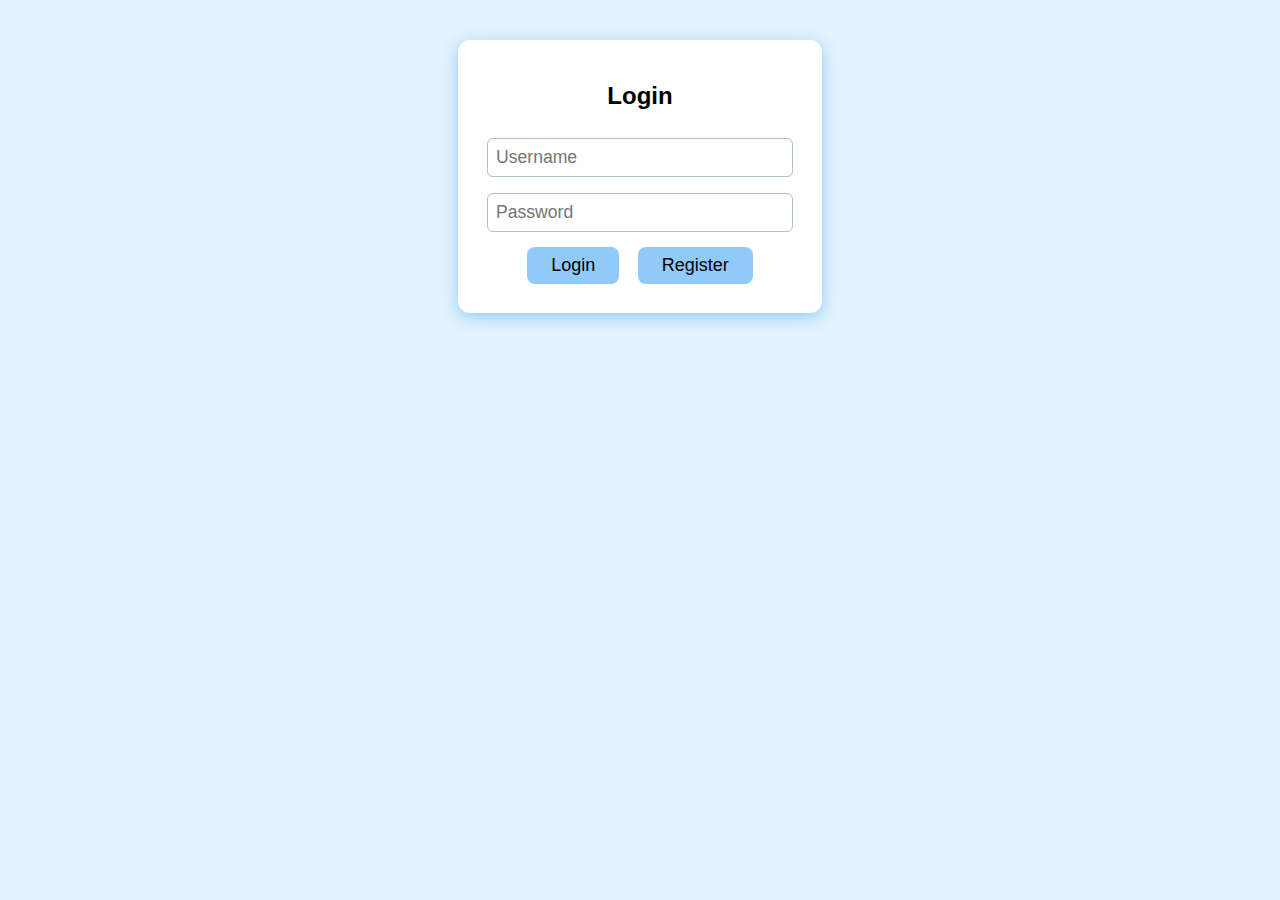
<file: index.html>
<!DOCTYPE html>
<html lang="en">
<head>
  <meta charset="UTF-8">
  <title>Gardening Game</title>
  <link rel="stylesheet" href="style.css">
</head>
<body>
  <div id="authArea">
    <div id="loginBox">
      <h2>Login</h2>
      <input id="loginUser" placeholder="Username"><br>
      <input id="loginPass" type="password" placeholder="Password"><br>
      <button onclick="login()">Login</button>
      <button onclick="showRegister()">Register</button>
      <div id="loginMsg"></div>
    </div>
    <div id="registerBox" style="display:none;">
      <h2>Create Account</h2>
      <input id="regUser" placeholder="Username"><br>
      <input id="regPass" type="password" placeholder="Password"><br>
      <button onclick="register()">Register</button>
      <button onclick="showLogin()">Back to Login</button>
      <div id="registerMsg"></div>
    </div>
  </div>
  <div id="gameArea" style="display:none;">
    <h2 id="welcome"></h2>
    <div id="garden"></div>
    <button onclick="growPlant()">Grow Plant</button>
    <button onclick="saveGarden()">Save Progress</button>
    <button onclick="logout()">Logout</button>
  </div>
  <script src="game.js"></script>
</body>
</html>
</file>
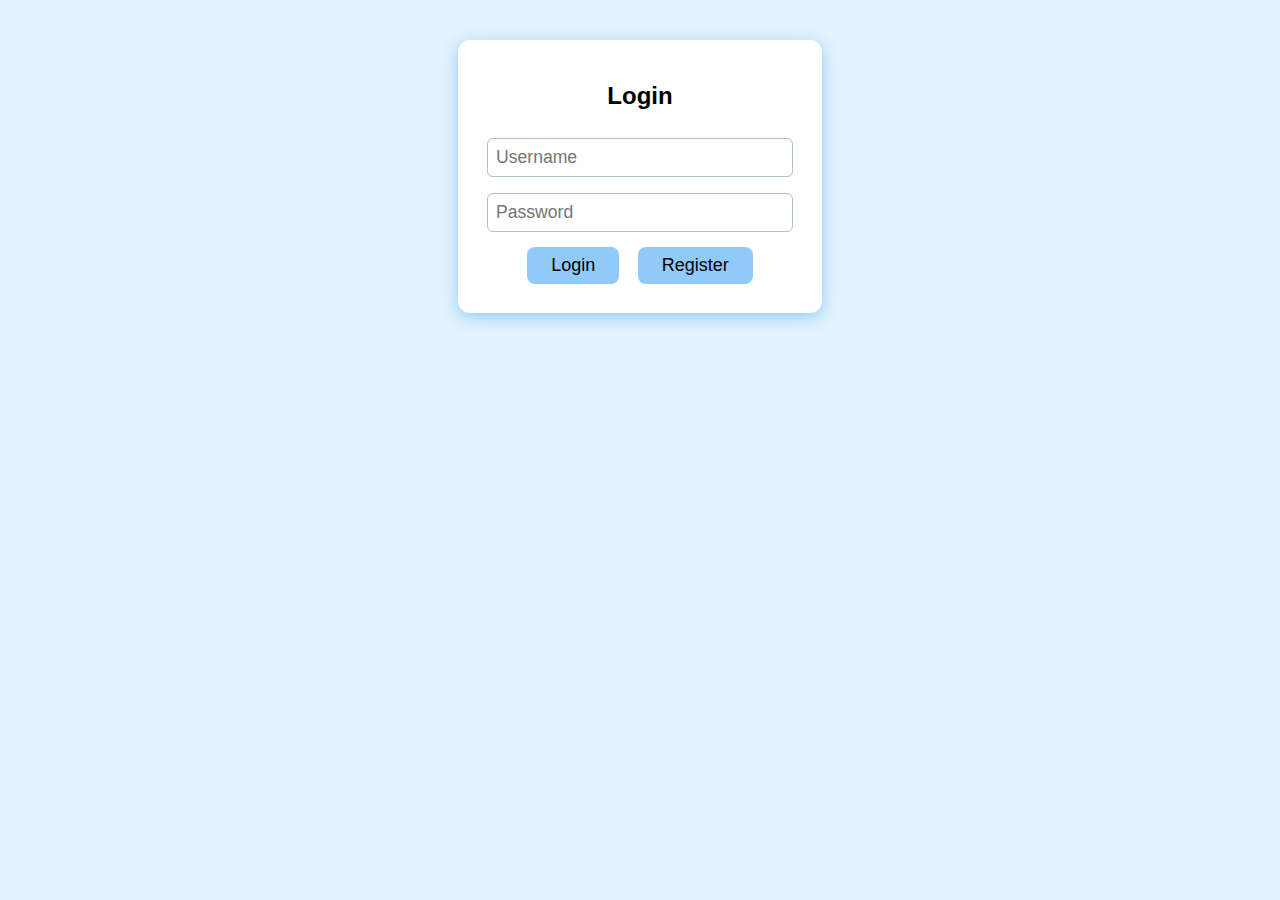
<file: index_Version18.html>
<!DOCTYPE html>
<html lang="en">
<head>
  <meta charset="UTF-8">
  <title>Gardening Game</title>
  <link rel="stylesheet" href="style.css">
</head>
<body>
  <div id="authArea">
    <div id="loginBox">
      <h2>Login</h2>
      <input id="loginUser" placeholder="Username"><br>
      <input id="loginPass" type="password" placeholder="Password"><br>
      <button onclick="login()">Login</button>
      <button onclick="showRegister()">Register</button>
      <div id="loginMsg"></div>
    </div>
    <div id="registerBox" style="display:none;">
      <h2>Create Account</h2>
      <input id="regUser" placeholder="Username"><br>
      <input id="regPass" type="password" placeholder="Password"><br>
      <button onclick="register()">Register</button>
      <button onclick="showLogin()">Back to Login</button>
      <div id="registerMsg"></div>
    </div>
  </div>
  <div id="gameArea" style="display:none;">
    <h2 id="welcome"></h2>
    <div id="garden"></div>
    <button onclick="growPlant()">Grow Plant</button>
    <button onclick="saveGarden()">Save Progress</button>
    <button onclick="logout()">Logout</button>
  </div>
  <script src="game.js"></script>
</body>
</html>
</file>
<file: style.css>
body {
  background: #e3f2fd;
  text-align: center;
  font-family: Arial, sans-serif;
}
#authArea, #gameArea {
  margin: 0 auto;
  width: 400px;
}
#loginBox, #registerBox {
  background: #fff;
  border-radius: 12px;
  padding: 22px;
  margin: 40px auto 0 auto;
  box-shadow: 0 4px 16px #90caf9;
  width: 320px;
}
input {
  margin: 8px 0;
  padding: 8px;
  border-radius: 6px;
  border: 1px solid #b0bec5;
  font-size: 1.1em;
  width: 90%;
}
button {
  margin: 7px;
  padding: 8px 24px;
  font-size: 18px;
  background: #90caf9;
  border: none;
  border-radius: 8px;
  cursor: pointer;
}
button:hover {
  background: #1565c0;
  color: #fff;
}
#garden {
  margin: 20px 0;
  font-size: 1.2em;
}
</file>
